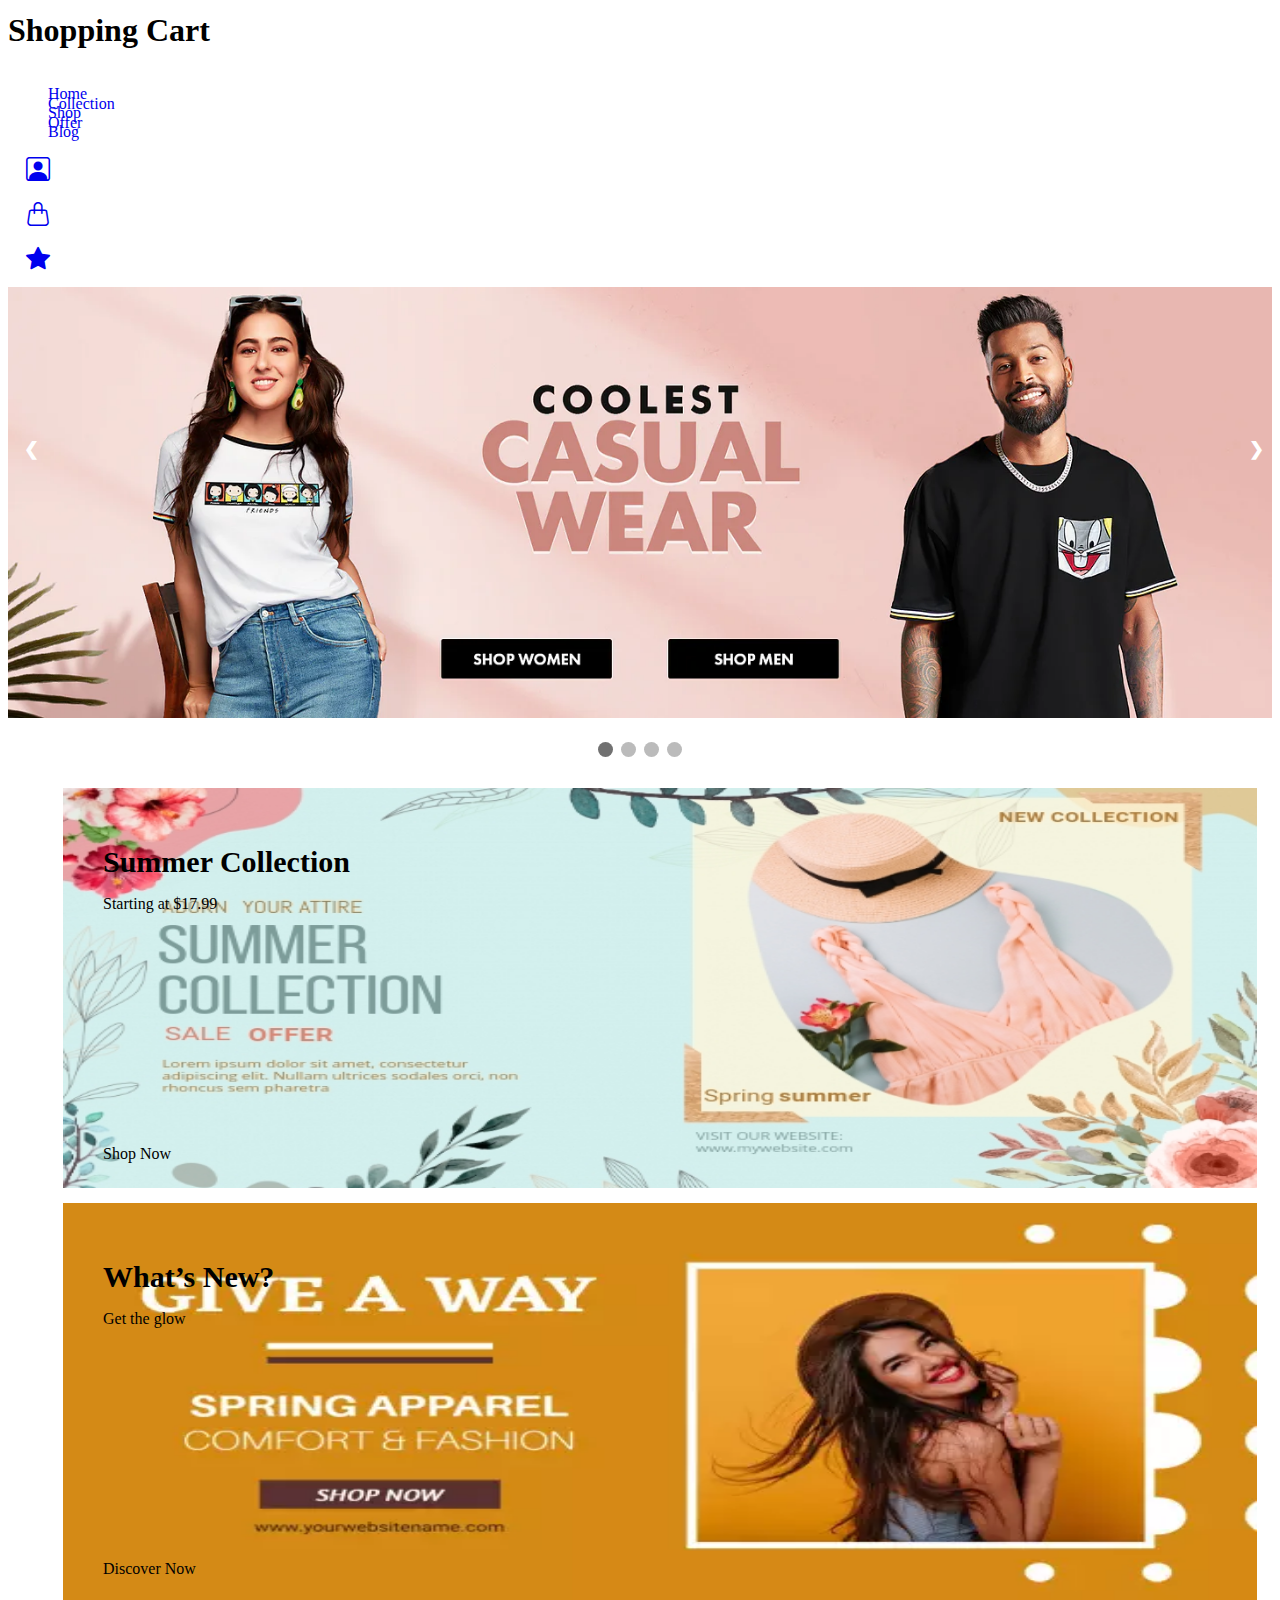
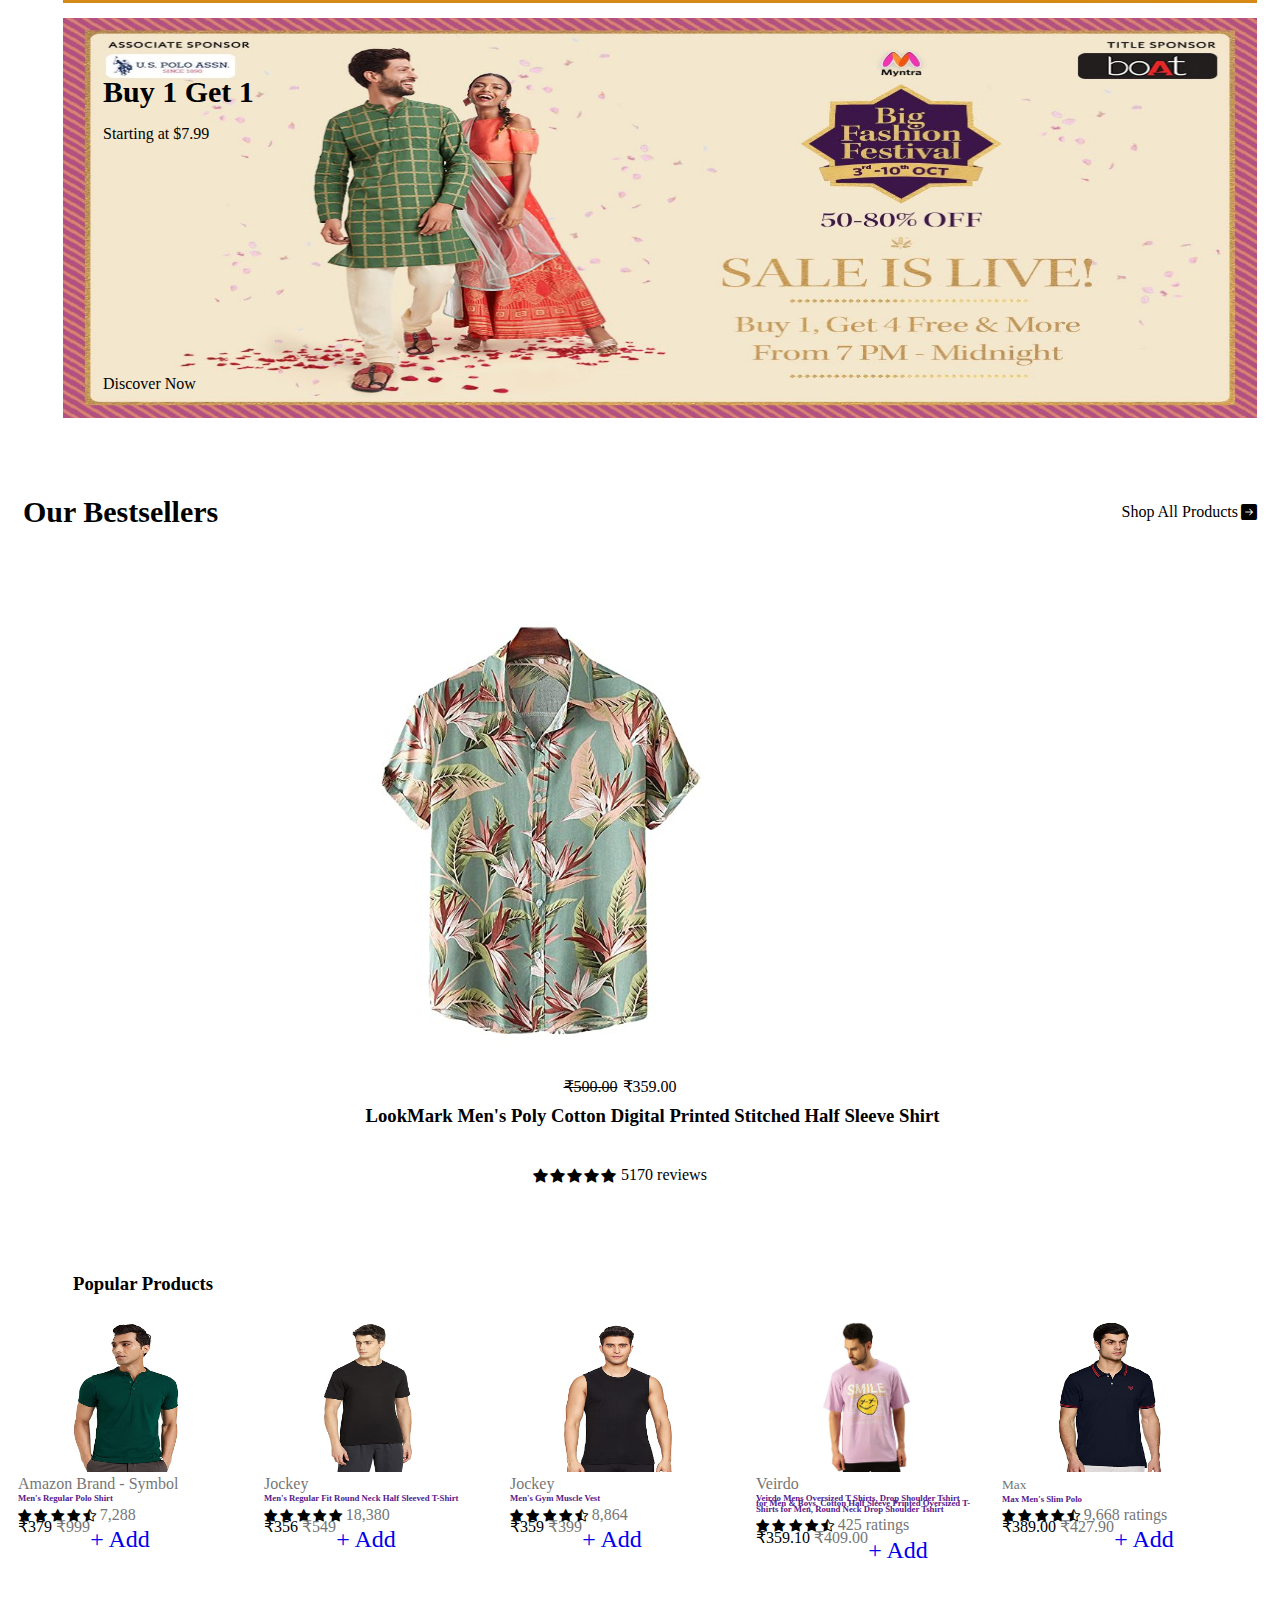
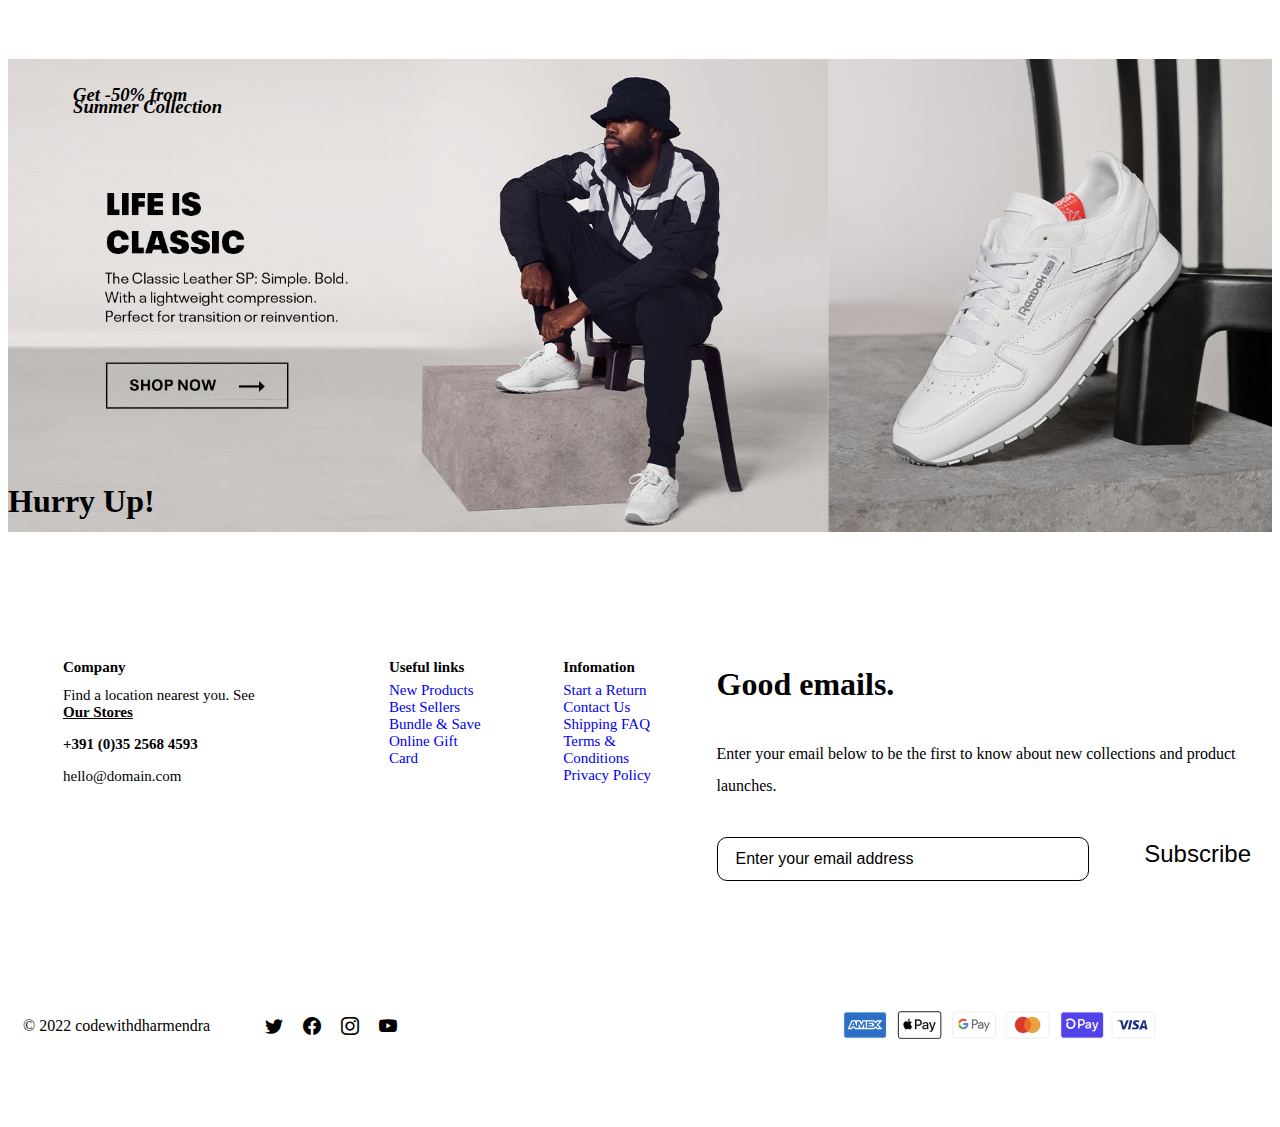
<file: index.html>
<!doctype html>
<html lang="en">
  <head>
    <meta charset="utf-8">
    <meta name="viewport" content="width=device-width, initial-scale=1">
    <title>Shopping</title>
    <link rel="preconnect" href="https://fonts.googleapis.com">
    <link rel="preconnect" href="https://fonts.gstatic.com" crossorigin>
    <link href="https://fonts.googleapis.com/css2?family=Urbanist:wght@400;500;600;700;800&display=swap" rel="stylesheet">
    <link rel="stylesheet" href="https://cdn.jsdelivr.net/npm/bootstrap-icons@1.9.1/font/bootstrap-icons.css">

  <!-- bootstrap add in -->
  <!-- CSS only -->
  <link href="https://cdn.jsdelivr.net/npm/bootstrap@5.2.0/dist/css/bootstrap.min.css" rel="stylesheet" integrity="sha384-gH2yIJqKdNHPEq0n4Mqa/HGKIhSkIHeL5AyhkYV8i59U5AR6csBvApHHNl/vI1Bx" crossorigin="anonymous">
 <!-- JavaScript Bundle with Popper  -->
 <script src="https://cdn.jsdelivr.net/npm/bootstrap@5.2.0/dist/js/bootstrap.bundle.min.js" integrity="sha384-A3rJD856KowSb7dwlZdYEkO39Gagi7vIsF0jrRAoQmDKKtQBHUuLZ9AsSv4jD4Xa" crossorigin="anonymous"></script>
 <!-- CSS file add in -->
 <link rel="stylesheet" href="./style.css">
 <link href="./signup.html">
 
</head>
<body>
  <script src="./public/text.js"></script>
  <!-- <div class="logo">
    <img src="./public/images/V+shopping cart.jpg" width="150" height="120"> 
  </div> -->

  <nav class="navbar navbar-expand-lg bg-light">
    <div class="container-fluid">
      <span class="navbar-brand" href="#"><h1>Shopping Cart</h1></span>
      <button class="navbar-toggler" type="button" data-bs-toggle="collapse" data-bs-target="#navbarSupportedContent" aria-controls="navbarSupportedContent" aria-expanded="false" aria-label="Toggle navigation">
        <span class="navbar-toggler-icon"></span>
      </button>
      <div class="collapse navbar-collapse" id="navbarSupportedContent">
        <ul class="navbar-nav mx-auto">
          <li class="nav-item">
            <a class="nav-link" aria-current="page" href="#home">Home</a>
          </li>
          <li class="nav-item">
            <a class="nav-link" href="#collection">Collection</a>
          </li>
          <li class="nav-item">
            <a class="nav-link" href="#shop">Shop</a>
          </li>
          <li class="nav-item">
            <a class="nav-link" href="#Offer">Offer</a>
          </li>
          <li class="nav-item">
            <a class="nav-link" href="#Blog">Blog</a>
          </li>
        </ul>
          <button type="button" class="btn btn-light me-2">
            <a id="signbutton" href="./signup.html">
            <i class="bi bi-person-square"></i>
          </a>
          </button>
            <button type="button" class="btn btn-light">
              <a id="signbutton" href="#shop">
              <i class="bi bi-handbag"></i>
            </a>
            </button>
            <button type="button" class="btn btn-light">
              <a id="signbutton" href="#footer">
              <i class="bi bi-star-fill"></i>
            </a>
            </button>
        </div>
    </div>

  </nav>
  
<!-- <header class="header">
    
    <div class="header-top" data-header>
      <div class="container">
        
        <!-- <button class="nav-open-btn" aria-menu="open menu" data-nav-toggler>
          <span class="line" line-1></span> 
          <span class="line" line-2></span> 
          <span class="line" line-3></span> 
        </button> -->
        
        <!-- <div class="navbar">
          <div class="container">

            <ul class="navbar-list">
            <li>
              <a href="#home" class="navbar-link has-after">Home</a>
            </li>
            
            <li>
              <a href="#collection" class="navbar-link has-after">Collection</a>
            </li>

            <li>
              <a href="#shop" class="navbar-link has-after">Shop</a>
            </li>

            <li>
              <a href="#Offer" class="navbar-link has-after">Offer</a>
            </li>

            <li>
              <a href="#Blog" class="navbar-link has-after">Blog</a>
            </li>
          </ul>

          <div id="right">
            <button>
            <a id="signbutton" href="./signup.html">
            <svg xmlns="http://www.w3.org/2000/svg" width="35" height="35" fill="currentColor" class="bi bi-person" viewBox="0 0 16 16">
            <path d="M8 8a3 3 0 1 0 0-6 3 3 0 0 0 0 6zm2-3a2 2 0 1 1-4 0 2 2 0 0 1 4 0zm4 8c0 1-1 1-1 1H3s-1 0-1-1 1-4 6-4 6 3 6 4zm-1-.004c-.001-.246-.154-.986-.832-1.664C11.516 10.68 10.289 10 8 10c-2.29 0-3.516.68-4.168 1.332-.678.678-.83 1.418-.832 1.664h10z"/>
          </svg>
        </a>
        </button>
          <button>
            <a id="signbutton" href="#shop">
            <svg xmlns="http://www.w3.org/2000/svg" width="30" height="30" fill="currentColor" class="bi bi-handbag" viewBox="0 0 16 16">
            <path d="M8 1a2 2 0 0 1 2 2v2H6V3a2 2 0 0 1 2-2zm3 4V3a3 3 0 1 0-6 0v2H3.36a1.5 1.5 0 0 0-1.483 1.277L.85 13.13A2.5 2.5 0 0 0 3.322 16h9.355a2.5 2.5 0 0 0 2.473-2.87l-1.028-6.853A1.5 1.5 0 0 0 12.64 5H11zm-1 1v1.5a.5.5 0 0 0 1 0V6h1.639a.5.5 0 0 1 .494.426l1.028 6.851A1.5 1.5 0 0 1 12.678 15H3.322a1.5 1.5 0 0 1-1.483-1.723l1.028-6.851A.5.5 0 0 1 3.36 6H5v1.5a.5.5 0 1 0 1 0V6h4z"/>
          </svg>
        </a>
        </button>
          <button>
            <a id="signbutton" href="#footer">
            <svg xmlns="http://www.w3.org/2000/svg" width="30" height="30" fill="currentColor" class="bi bi-star" viewBox="0 0 16 16">
            <path d="M2.866 14.85c-.078.444.36.791.746.593l4.39-2.256 4.389 2.256c.386.198.824-.149.746-.592l-.83-4.73 3.522-3.356c.33-.314.16-.888-.282-.95l-4.898-.696L8.465.792a.513.513 0 0 0-.927 0L5.354 5.12l-4.898.696c-.441.062-.612.636-.283.95l3.523 3.356-.83 4.73zm4.905-2.767-3.686 1.894.694-3.957a.565.565 0 0 0-.163-.505L1.71 6.745l4.052-.576a.525.525 0 0 0 .393-.288L8 2.223l1.847 3.658a.525.525 0 0 0 .393.288l4.052.575-2.906 2.77a.565.565 0 0 0-.163.506l.694 3.957-3.686-1.894a.503.503 0 0 0-.461 0z"/>
          </svg>
        </a>
        </button>

          </div>
          
        </div>
      </div>
    </div>
  </div>
  </header> -->
  
  <!-- Slideshow container -->
<div class="slideshow-container">

  <!-- Full-width images with number and caption text -->
  <div class="mySlides">
    <!-- <div class="numbertext">1 / 4</div> -->
    <img src="./public/images/Homepage-banner---Men---Women-Landing-page_2_1.webp" style="width:100%">
    <!-- <div class="text">Caption Text</div> -->
  </div>

  <div class="mySlides">
    <!-- <div class="numbertext">2 / 4</div> -->
    <img src="./public/images/Homepage--Banner-Kidswear.webp" style="width:100%">
    <!-- <div class="text">Caption Two</div> -->
  </div>

  <div class="mySlides">
    <!-- <div class="numbertext">3 / 4</div> -->
    <img src="./public/images/Homepage--Banner-Hottest-deal-Male.webp" style="width:100%">
    <!-- <div class="text">Caption Three</div> -->
  </div>

  <div class="mySlides">
    <!-- <div class="numbertext">4 / 4</div> -->
    <img src="./public/images/MonsoonMadnessSale_Homepage.webp" style="width:100%">
    <!-- <div class="text">Caption Three</div> -->
  </div>

  <!-- Next and previous buttons -->
  <a class="prev" onclick="plusSlides(-1)">&#10094;</a>
  <a class="next" onclick="plusSlides(1)">&#10095;</a>
</div>
<br>

<!-- The dots/circles -->
<div style="text-align:center">
  <span class="dot" onclick="currentSlide(1)"></span>
  <span class="dot" onclick="currentSlide(2)"></span>
  <span class="dot" onclick="currentSlide(3)"></span>
  <span class="dot" onclick="currentSlide(4)"></span>
</div>


      <!-- 
        - #COLLECTION
      -->

      <section class="section collection" id="collection" aria-label="collection" data-section>
        <div class="container">

          <ul class="collection-list">

            <li>
              <div class="collection-card has-before hover:shine">

                <h2 class="h2 card-title">Summer Collection</h2>

                <p class="card-text">Starting at $17.99</p>

                <a href="#" class="btn-link">
                  <span class="span">Shop Now</span>

                  <ion-icon name="arrow-forward" aria-hidden="true"></ion-icon>
                </a>

                <div class="has-bg-image">
                <img src="./public/images/new-arrivals-summer-collection-facebook-shop-design-template-675021b8223ac942ae1d3254a51589e4_screen.jpg" width="100%" height="100%">
                </div>

              </div>
            </li>

            <li>
              <div class="collection-card has-before hover:shine">

                <h2 class="h2 card-title">What’s New?</h2>

                <p class="card-text">Get the glow</p>

                <a href="#" class="btn-link">
                  <span class="span">Discover Now</span>

                  <ion-icon name="arrow-forward" aria-hidden="true"></ion-icon>
                </a>

                <div class="has-bg-image">
                  <img src="./public/images/5fc08c47c8e61_template_image_1606454343.webp" width="100%" height="100%">
              </div>

              </div>
            </li>

            <li>
              <div class="collection-card has-before hover:shine">

                <h2 class="h2 card-title">Buy 1 Get 1</h2>

                <p class="card-text">Starting at $7.99</p>

                <a href="#" class="btn-link">
                  <span class="span">Discover Now</span>

                  <ion-icon name="arrow-forward" aria-hidden="true"></ion-icon>
                </a>

                <div class="has-bg-image">
                  <img src="./public/images/FAyW_FfVQAMSciq.jpg" width="100%" height="100%">
                </div>
              </div>
            </li>
          </ul>
        </div>
      </section>

      <!-- Popular products start  -->
      <section class="section shop" id="shop" aria-label="shop" data-section>
        <div class="container">

          <div class="title-wrapper">
            <h2 class="h2 section-title">Our Bestsellers</h2>

            <a href="#" class="btn-link">
              <span class="span">Shop All Products</span>

              <ion-icon name="arrow-forward" aria-hidden="true">
                <i class="bi bi-arrow-right-square-fill"></i>
              </ion-icon>
            </a>
          </div>

          <ul class="has-scrollbar">

            <li class="scrollbar-item">
              <div class="shop-card">

                <div class="card-banner img-holder" style="--width: 500; --height: 500;">
                  <img src="./public/images/Products 1.jpg" width="500" height="500" loading="lazy"
                    alt="Facial cleanser" class="img-cover">

                  <span class="badge bg-danger" aria-label="20% off">Sale</span>

                  <div class="card-actions">

                    <button class="action-btn" aria-label="add to cart">
                      <ion-icon name="bag-handle-outline" aria-hidden="true"><i class="bi bi-bag"></i></ion-icon>
                    </button>

                    <button class="action-btn" aria-label="add to whishlist">
                      <ion-icon name="star-outline" aria-hidden="true"><img src="./public/images/wishlist.png" alt=""></ion-icon>
                    </button>

                    <button class="action-btn" aria-label="compare">
                      <ion-icon name="repeat-outline" aria-hidden="true"><img src="./public/images/ab-testing.png" alt=""></ion-icon>
                    </button>

                  </div>
                </div>

                <div class="card-content">

                  <div class="price">
                    <del class="del">₹500.00</del>

                    <span class="span">₹359.00</span>
                  </div>

                  <h3>
                    <a href="#" class="card-title">LookMark Men's Poly Cotton Digital Printed Stitched Half Sleeve Shirt</a>
                  </h3>

                  <div class="card-rating">

                    <div class="rating-wrapper" aria-label="5 start rating">
                      <ion-icon name="star" aria-hidden="true">
                            <i class="bi bi-star-fill"></i>
                      </ion-icon>
                        <ion-icon name="star" aria-hidden="true">
                            <i class="bi bi-star-fill"></i>
                        </ion-icon>
                      <ion-icon name="star" aria-hidden="true">
                            <i class="bi bi-star-fill"></i>
                      </ion-icon>
                      <ion-icon name="star" aria-hidden="true">
                            <i class="bi bi-star-fill"></i>
                      </ion-icon>
                        <ion-icon name="star" aria-hidden="true">
                            <i class="bi bi-star-fill"></i>
                        </ion-icon>
                    </div>

                    <p class="rating-text">5170 reviews</p>

                  </div>

                </div>

              </div>
            </li>

            <li class="scrollbar-item">
              <div class="shop-card">

                <div class="card-banner img-holder" style="--width: 500; --height: 500;">
                  <img src="./public/images/Products 2.jpg" width="500" height="500" loading="lazy"
                    alt="Facial cleanser" class="img-cover">

                  <span class="badge" aria-label="20% off">-20%</span>

                  <div class="card-actions">

                    <button class="action-btn" aria-label="add to cart">
                      <ion-icon name="bag-handle-outline" aria-hidden="true"><i class="bi bi-bag"></i></ion-icon>
                    </button>

                    <button class="action-btn" aria-label="add to whishlist">
                      <ion-icon name="star-outline" aria-hidden="true"><img src="./public/images/wishlist.png" alt=""></ion-icon>
                    </button>

                    <button class="action-btn" aria-label="compare">
                      <ion-icon name="repeat-outline" aria-hidden="true"><img src="./public/images/ab-testing.png" alt=""></ion-icon>
                    </button>

                  </div>
                </div>

                <div class="card-content">

                  <div class="price">
                    <del class="del">	₹700.00</del>

                    <span class="span">₹499.00</span>
                  </div>

                  <h3>
                    <a href="#" class="card-title">IndoPrimo Men's Regular Fit Casual Shirt</a>
                  </h3>

                  <div class="card-rating">

                    <div class="rating-wrapper" aria-label="5 start rating">
                            <i class="bi bi-star-fill"></i>
                      <ion-icon name="star" aria-hidden="true">
                        
                      </ion-icon>
                            <i class="bi bi-star-fill"></i>
                        <ion-icon name="star" aria-hidden="true">
                          
                        </ion-icon>
                            <i class="bi bi-star-fill"></i>
                      <ion-icon name="star" aria-hidden="true">
                        
                      </ion-icon>
                            <i class="bi bi-star-fill"></i>
                      <ion-icon name="star" aria-hidden="true">
                        
                      </ion-icon>
                            <i class="bi bi-star-fill"></i>
                        <ion-icon name="star" aria-hidden="true">
                          
                        </ion-icon>
                    </div>

                    <p class="rating-text">1,759 ratings</p>

                  </div>

                </div>

              </div>
            </li>

            <li class="scrollbar-item">
              <div class="shop-card">

                <div class="card-banner img-holder" style="--width: 500; --height: 500;">
                  <img src="./public/images/Product 3.jpg" width="500" height="500" loading="lazy"
                    alt="Facial cleanser" class="img-cover">

                  <span class="badge" aria-label="20% off">-20%</span>

                  <div class="card-actions">

                    <button class="action-btn" aria-label="add to cart">
                      <ion-icon name="bag-handle-outline" aria-hidden="true"><i class="bi bi-bag"></i></ion-icon>
                    </button>

                    <button class="action-btn" aria-label="add to whishlist">
                      <ion-icon name="star-outline" aria-hidden="true"><img src="./public/images/wishlist.png" alt=""></ion-icon>
                    </button>

                    <button class="action-btn" aria-label="compare">
                      <ion-icon name="repeat-outline" aria-hidden="true"><img src="./public/images/ab-testing.png" alt=""></ion-icon>
                    </button>

                  </div>
                </div>

                <div class="card-content">

                  <div class="price">
                    <del class="del">	₹500.00</del>

                    <span class="span">	₹349.00</span>
                  </div>

                  <h3>
                    <a href="#" class="card-title">LookMark Men's Poly Cotton Digital Printed Half Sleeve Shirt</a>
                  </h3>

                  <div class="card-rating">

                    <div class="rating-wrapper" aria-label="5 start rating">
                      <ion-icon name="star" aria-hidden="true"><img src="./public/images/star.png" alt=""></ion-icon>
                        <ion-icon name="star" aria-hidden="true"><img src="./public/images/star.png" alt=""></ion-icon>
                      <ion-icon name="star" aria-hidden="true"><img src="./public/images/star.png" alt=""></ion-icon>
                      <ion-icon name="star" aria-hidden="true"><img src="./public/images/star.png" alt=""></ion-icon>
                        <ion-icon name="star" aria-hidden="true"><img src="./public/images/star.png" alt=""></ion-icon>
                    </div>

                    <p class="rating-text">94 reviews</p>

                  </div>

                </div>

              </div>
            </li>

            <li class="scrollbar-item">
              <div class="shop-card">

                <div class="card-banner img-holder" style="--width: 500; --height: 500;">
                  <img src="./public/images/Products 3.jpg" width="500" height="500" loading="lazy"
                    alt="Facial cleanser" class="img-cover">

                  <span class="badge" aria-label="20% off">-20%</span>

                  <div class="card-actions">

                    <button class="action-btn" aria-label="add to cart">
                      <ion-icon name="bag-handle-outline" aria-hidden="true"><i class="bi bi-bag"></i></ion-icon>
                    </button>

                    <button class="action-btn" aria-label="add to whishlist">
                      <ion-icon name="star-outline" aria-hidden="true"><img src="./public/images/wishlist.png" alt=""></ion-icon>
                    </button>

                    <button class="action-btn" aria-label="compare">
                      <ion-icon name="repeat-outline" aria-hidden="true"><img src="./public/images/ab-testing.png" alt=""></ion-icon>
                    </button>

                  </div>
                </div>

                <div class="card-content">

                  <div class="price">
                    <del class="del">	₹500.00</del>

                    <span class="span">	₹349.00</span>
                  </div>

                  <h3>
                    <a href="#" class="card-title">LookMark Men's Poly Cotton Digital Printed Stitched Half Sleeve Shirt</a>
                  </h3>

                  <div class="card-rating">

                    <div class="rating-wrapper" aria-label="5 start rating">
                      <ion-icon name="star" aria-hidden="true"><img src="./public/images/star.png" alt=""></ion-icon>
                        <ion-icon name="star" aria-hidden="true"><img src="./public/images/star.png" alt=""></ion-icon>
                      <ion-icon name="star" aria-hidden="true"><img src="./public/images/star.png" alt=""></ion-icon>
                      <ion-icon name="star" aria-hidden="true"><img src="./public/images/star.png" alt=""></ion-icon>
                        <ion-icon name="star" aria-hidden="true"><img src="./public/images/star.png" alt=""></ion-icon>
                    </div>

                    <p class="rating-text">5170 reviews</p>

                  </div>

                </div>

              </div>
            </li>

            <li class="scrollbar-item">
              <div class="shop-card">

                <div class="card-banner img-holder" style="--width: 500; --height: 500;">
                  <img src="./public/images/Products 4.jpg" width="500" height="500" loading="lazy"
                    alt="Facial cleanser" class="img-cover">

                  <span class="badge" aria-label="20% off">-20%</span>

                  <div class="card-actions">

                    <button class="action-btn" aria-label="add to cart">
                      <ion-icon name="bag-handle-outline" aria-hidden="true"><i class="bi bi-bag"></i></ion-icon>
                    </button>

                    <button class="action-btn" aria-label="add to whishlist">
                      <ion-icon name="star-outline" aria-hidden="true"><img src="./public/images/wishlist.png" alt=""></ion-icon>
                    </button>

                    <button class="action-btn" aria-label="compare">
                      <ion-icon name="repeat-outline" aria-hidden="true"><img src="./public/images/ab-testing.png" alt=""></ion-icon>
                    </button>

                  </div>
                </div>

                <div class="card-content">

                  <div class="price">
                    <del class="del">	₹500.00</del>

                    <span class="span">	₹349.00</span>
                  </div>

                  <h3>
                    <a href="#" class="card-title">LookMark Men's Poly Cotton Digital Printed Half Sleeve Shirt</a>
                  </h3>

                  <div class="card-rating">

                    <div class="rating-wrapper" aria-label="5 start rating">
                      <ion-icon name="star" aria-hidden="true"><img src="./public/images/star.png" alt=""></ion-icon>
                        <ion-icon name="star" aria-hidden="true"><img src="./public/images/star.png" alt=""></ion-icon>
                      <ion-icon name="star" aria-hidden="true"><img src="./public/images/star.png" alt=""></ion-icon>
                      <ion-icon name="star" aria-hidden="true"><img src="./public/images/star.png" alt=""></ion-icon>
                        <ion-icon name="star" aria-hidden="true"><img src="./public/images/star.png" alt=""></ion-icon>
                    </div>

                    <p class="rating-text">79 reviews</p>

                  </div>

                </div>
                
              </div>
            </li>

            <li class="scrollbar-item">
              <div class="shop-card">
                
                <div class="card-banner img-holder" style="--width: 500; --height: 500;">
                  <img src="./public/images/Products 5.jpg" width="500" height="500" loading="lazy"
                  alt="Facial cleanser" class="img-cover">
                  
                  <span class="badge" aria-label="20% off">-20%</span>
                  
                  <div class="card-actions">
                    
                    <button class="action-btn" aria-label="add to cart">
                      <ion-icon name="bag-handle-outline" aria-hidden="true"><i class="bi bi-bag"></i></ion-icon>
                    </button>
                    
                    <button class="action-btn" aria-label="add to whishlist">
                      <ion-icon name="star-outline" aria-hidden="true"><img src="./public/images/wishlist.png" alt=""></ion-icon>
                    </button>

                    <button class="action-btn" aria-label="compare">
                      <ion-icon name="repeat-outline" aria-hidden="true"><img src="./public/images/ab-testing.png" alt=""></ion-icon>
                    </button>

                  </div>
                </div>

                <div class="card-content">

                  <div class="price">
                    <del class="del">	₹500.00</del>

                    <span class="span">	₹349.00</span>
                  </div>
                  
                  <h3>
                    <a href="#" class="card-title">LookMark Men's Poly Cotton Digital Printed Half Sleeve Shirt</a>
                  </h3>

                  <div class="card-rating">

                    <div class="rating-wrapper" aria-label="5 start rating">
                      <ion-icon name="star" aria-hidden="true"><img src="./public/images/star.png" alt=""></ion-icon>
                        <ion-icon name="star" aria-hidden="true"><img src="./public/images/star.png" alt=""></ion-icon>
                      <ion-icon name="star" aria-hidden="true"><img src="./public/images/star.png" alt=""></ion-icon>
                      <ion-icon name="star" aria-hidden="true"><img src="./public/images/star.png" alt=""></ion-icon>
                      <ion-icon name="star" aria-hidden="true"><img src="./public/images/star.png" alt=""></ion-icon>
                    </div>

                    <p class="rating-text">174 reviews</p>
                  </div>
                </div>
              </div>
            </li>
          </section>

         <section class="mb-lg-14 my-8" id="Offer">
              <div id="container" width="50%" height="50%">
                <div class="row">
                  <div class="col-12 mb-6">
                    <h3 class="mb-3">Popular Products</h3>
                  </div>
                </div>
                  <div class="row g-4 row-g4-lg--5 row-cols-2 row-cols-md-3">
                  <div class="col">
                    <div class="card card-product">
                      <div class="card-body">
                        <div class="text-center position-relative">
                          <div class="position-absolute top-0 start-0">
                            <span class="badge bg-danger">62% off</span>
                          </div>
                          <a href="#!">
                            <img src="./public/images/Popular products 5.jpg" alt="Ecommerce Template" class="mb-3 img-fluid" width="150" height="150s">
                          </a>
                          <div class="card-product-action">
                            <a href="#!" class="btn-action" data-bs-toggle="modal" data-bs-target="#quickviewmodal">
                              <i class="bi bi-eye-fill" data-bs-toggle="tooltrip" data-bs-html="true" aria-label="Quick view">
                                <!-- ::before -->
                              </i>
                            </a>
                            <a href="#!" class="btn-action" data-bs-toggle="tooltrip" data-bs-html="true" aria-label="Whishlist">
                              <i class="bi bi-heart-fill">
                                <!-- ::before -->
                              </i>
                            </a>
                            <a href="#!" class="btn-action" data-bs-toggle="tooltrip" data-bs-html="true" aria-label="Comapare">
                              <i class="bi bi-arrow-left-right">
                                <!-- ::before -->
                              </i>
                            </a>
                          </div>
                        </div>
                        <div class="text-small mb-1">
                          <a href="#!" class="text-decoration-none text-muted">Amazon Brand - Symbol</a>
                        </div>
                        <h2 class="fs-6">
                          <a href="" class="text-inherit text-decoration-none">Men's Regular Polo Shirt</a>
                        </h2>
                        <div>
                          <small class="text-warning">
                            <i class="bi bi-star-fill"></i>
                            <i class="bi bi-star-fill"></i>
                            <i class="bi bi-star-fill"></i>
                            <i class="bi bi-star-fill"></i>
                            <i class="bi bi-star-half"></i>
                          </small>
                          <span class="text-muted small">7,288</span>
                        </div>
                        <div class="d-flex justify-content-between align-items-center mt-3">
                          <div>
                            <span class="text-dark">₹379</span>
                            <span class="text-decoration-line-through text-muted">₹999</span>
                          </div>
                          <div>
                            <a href="#!" class="btn btn-primary btn-sm">+ Add</a>
                          </div>
                        </div>
                      </div>
                    </div>
                  </div>
                  <div class="col">
                    <div class="card card-product">
                      <div class="card-body">
                        <div class="text-center position-relative">
                          <div class="position-absolute top-0 start-0">
                            <span class="badge bg-danger">35% off</span>
                          </div>
                          <a href="#!">
                            <img src="./public/images/Popular products 4.jpg" alt="Ecommerce Template" class="mb-3 img-fluid" width="150" height="150s">
                          </a>
                          <div class="card-product-action">
                            <a href="#!" class="btn-action" data-bs-toggle="modal" data-bs-target="#quickviewmodal">
                              <i class="bi bi-eye-fill" data-bs-toggle="tooltrip" data-bs-html="true" aria-label="Quick view">
                                <!-- ::before -->
                              </i>
                            </a>
                            <a href="#!" class="btn-action" data-bs-toggle="tooltrip" data-bs-html="true" aria-label="Whishlist">
                              <i class="bi bi-heart-fill">
                                <!-- ::before -->
                              </i>
                            </a>
                            <a href="#!" class="btn-action" data-bs-toggle="tooltrip" data-bs-html="true" aria-label="Comapare">
                              <i class="bi bi-arrow-left-right">
                                <!-- ::before -->
                              </i>
                            </a>
                          </div>
                        </div>
                        <div class="text-small mb-1">
                          <a href="#!" class="text-decoration-none text-muted">Jockey</a>
                        </div>
                        <h2 class="fs-6">
                          <a href="" class="text-inherit text-decoration-none">Men's Regular Fit Round Neck Half Sleeved T-Shirt</a>
                        </h2>
                        <div>
                          <small class="text-warning">
                            <i class="bi bi-star-fill"></i>
                            <i class="bi bi-star-fill"></i>
                            <i class="bi bi-star-fill"></i>
                            <i class="bi bi-star-fill"></i>
                            <i class="bi bi-star-fill"></i>
                          </small>
                          <span class="text-muted small">18,380</span>
                        </div>
                        <div class="d-flex justify-content-between align-items-center mt-3">
                          <div>
                            <span class="text-dark">₹356 </span>
                            <span class="text-decoration-line-through text-muted">₹549</span>
                          </div>
                          <div>
                            <a href="#!" class="btn btn-primary btn-sm">+ Add</a>
                          </div>
                        </div>
                      </div>
                    </div>
                  </div> 
                  <div class="col">
                    <div class="card card-product">
                      <div class="card-body">
                        <div class="text-center position-relative">
                          <div class="position-absolute top-0 start-0">
                            <span class="badge bg-danger">10% off</span>
                          </div>
                          <a href="#!">
                            <img src="./public/images/Popular products 3.jpg" alt="Ecommerce Template" class="mb-3 img-fluid" width="150" height="150s">
                          </a>
                          <div class="card-product-action">
                            <a href="#!" class="btn-action" data-bs-toggle="modal" data-bs-target="#quickviewmodal">
                              <i class="bi bi-eye-fill" data-bs-toggle="tooltrip" data-bs-html="true" aria-label="Quick view">
                                <!-- ::before -->
                              </i>
                            </a>
                            <a href="#!" class="btn-action" data-bs-toggle="tooltrip" data-bs-html="true" aria-label="Whishlist">
                              <i class="bi bi-heart-fill">
                                <!-- ::before -->
                              </i>
                            </a>
                            <a href="#!" class="btn-action" data-bs-toggle="tooltrip" data-bs-html="true" aria-label="Comapare">
                              <i class="bi bi-arrow-left-right">
                                <!-- ::before -->
                              </i>
                            </a>
                          </div>
                        </div>
                        <div class="text-small mb-1">
                          <a href="#!" class="text-decoration-none text-muted">Jockey</a>
                        </div>
                        <h2 class="fs-6">
                          <a href="" class="text-inherit text-decoration-none">Men's Gym Muscle Vest</a>
                        </h2>
                        <div>
                          <small class="text-warning">
                            <i class="bi bi-star-fill"></i>
                            <i class="bi bi-star-fill"></i>
                            <i class="bi bi-star-fill"></i>
                            <i class="bi bi-star-fill"></i>
                            <i class="bi bi-star-half"></i>
                          </small>
                          <span class="text-muted small"> 8,864</span>
                        </div>
                        <div class="d-flex justify-content-between align-items-center mt-3">
                          <div>
                            <span class="text-dark">₹359</span>
                            <span class="text-decoration-line-through text-muted">₹399</span>
                          </div>
                          <div>
                            <a href="#!" class="btn btn-primary btn-sm">+ Add</a>
                          </div>
                        </div>
                      </div>
                    </div>
                  </div>
                  <div class="col">
                    <div class="card card-product">
                      <div class="card-body">
                        <div class="text-center position-relative">
                          <div class="position-absolute top-0 start-0">
                            <span class="badge bg-danger">70% off</span>
                          </div>
                          <a href="#!">
                            <img src="./public/images/Popular products 2.jpg" alt="Ecommerce Template" class="mb-3 img-fluid" width="150" height="150s">
                          </a>
                          <div class="card-product-action">
                            <a href="#!" class="btn-action" data-bs-toggle="modal" data-bs-target="#quickviewmodal">
                              <i class="bi bi-eye-fill" data-bs-toggle="tooltrip" data-bs-html="true" aria-label="Quick view">
                                <!-- ::before -->
                              </i>
                            </a>
                            <a href="#!" class="btn-action" data-bs-toggle="tooltrip" data-bs-html="true" aria-label="Whishlist">
                              <i class="bi bi-heart-fill">
                                <!-- ::before -->
                              </i>
                            </a>
                            <a href="#!" class="btn-action" data-bs-toggle="tooltrip" data-bs-html="true" aria-label="Comapare">
                              <i class="bi bi-arrow-left-right">
                                <!-- ::before -->
                              </i>
                            </a>
                          </div>
                        </div>
                        <div class="text-small mb-1">
                          <a href="#!" class="text-decoration-none text-muted">Veirdo</a>
                        </div>
                        <h2 class="fs-6">
                          <a href="" class="text-inherit text-decoration-none">Veirdo Mens Oversized T Shirts, Drop Shoulder Tshirt for Men & Boys, Cotton Half Sleeve Printed Oversized T-Shirts for Men, Round Neck Drop Shoulder Tshirt</a>
                        </h2>
                        <div>
                          <small class="text-warning">
                            <i class="bi bi-star-fill"></i>
                            <i class="bi bi-star-fill"></i>
                            <i class="bi bi-star-fill"></i>
                            <i class="bi bi-star-fill"></i>
                            <i class="bi bi-star-half"></i>
                          </small>
                          <span class="text-muted small">425 ratings </span>
                        </div>
                        <div class="d-flex justify-content-between align-items-center mt-3">
                          <div>
                            <span class="text-dark">₹359.10</span>
                            <span class="text-decoration-line-through text-muted">₹409.00</span>
                          </div>
                          <div>
                            <a href="#!" class="btn btn-primary btn-sm">+ Add</a>
                          </div>
                        </div>
                      </div>
                    </div>
                  </div>  
                  <div class="col">
                    <div class="card card-product">
                      <div class="card-body">
                        <div class="text-center position-relative">
                          <div class="position-absolute top-0 start-0">
                            <span class="badge bg-danger">13% off</span>
                          </div>
                          <a href="#!">
                            <img src="./public/images/Popular products 1.jpg" alt="Ecommerce Template" class="mb-3 img-fluid" width="150" height="150s">
                          </a>
                          <div class="card-product-action">
                            <a href="#!" class="btn-action" data-bs-toggle="modal" data-bs-target="#quickviewmodal">
                              <i class="bi bi-eye-fill" data-bs-toggle="tooltrip" data-bs-html="true" aria-label="Quick view">
                                <!-- ::before -->
                              </i>
                            </a>
                            <a href="#!" class="btn-action" data-bs-toggle="tooltrip" data-bs-html="true" aria-label="Whishlist">
                              <i class="bi bi-heart-fill">
                                <!-- ::before -->
                              </i>
                            </a>
                            <a href="#!" class="btn-action" data-bs-toggle="tooltrip" data-bs-html="true" aria-label="Comapare">
                              <i class="bi bi-arrow-left-right">
                                <!-- ::before -->
                              </i>
                            </a>
                          </div>
                        </div>
                        <div class="text-small mb-1">
                          <a href="#!" class="text-decoration-none text-muted">
                            <small>Max</small>
                          </a>
                        </div>
                        <h2 class="fs-6">
                          <a href="" class="text-inherit text-decoration-none">Max Men's Slim Polo</a>
                        </h2>
                        <div>
                          <small class="text-warning">
                            <i class="bi bi-star-fill"></i>
                            <i class="bi bi-star-fill"></i>
                            <i class="bi bi-star-fill"></i>
                            <i class="bi bi-star-fill"></i>
                            <i class="bi bi-star-half"></i>
                          </small>
                          <span class="text-muted small"> 9,668 ratings </span>
                        </div>
                        <div class="d-flex justify-content-between align-items-center mt-3">
                          <div>
                            <span class="text-dark">₹389.00 </span>
                            <span class="text-decoration-line-through text-muted">₹427.90</span>
                          </div>
                          <div>
                            <a href="#!" class="btn btn-primary btn-sm">+ Add</a>
                          </div>
                        </div>
                      </div>
                    </div>
                  </div> 
                
                </div>
              </div>
            </section> 


            <section class="py-13 bg-cover" id="Blog" style="background-image: url(./public/images/banner\ 2.jpg);" width="75" height="75">
              <div class="container-1">
                <div class="row-1 justify-content-end">
                  <div class="col-12 col-md-8 col-lg-6">
                    <!-- Heading -->
                    <h3 class="mb-7">
                      Get -50% from 
                      <br>
                      Summer Collection
                    </h3>
                    <!-- Counter -->
                    <p id="demo">
                      <h1>Hurry Up!</h1>
                    </p>
                    <!-- Button -->
                    <!-- <a class="btn btn-dark" href="">
                        "Shop Now"
                        <i class="fe fe-arrow-right ms-2">
                          ::before
                        </i>
                      </a> -->
                    </div>
                  </div>
                </div>
              </div>

            </section>


            <!-- Footer -->
            
              
  <footer class="footer active" id="footer" data-section>
    <div class="container">

      <div class="footer-top">

        <ul class="footer-list">

          <li>
            <p class="footer-list-title">Company</p>
          </li>

          <li>
            <p class="footer-list-text">
            Find a location nearest you. See <a href="#" class="link">Our Stores</a>
            </p>
          </li>

          <li>
            <p class="footer-list-text bold">+391 (0)35 2568 4593</p>
          </li>

          <li>
            <p class="footer-list-text">hello@domain.com</p>
          </li>

        </ul>

        <ul class="footer-list">

          <li>
            <p class="footer-list-title">Useful links</p>
          </li>

          <li>
            <a href="#" class="footer-link">New Products</a>
          </li>

          <li>
            <a href="#" class="footer-link">Best Sellers</a>
          </li>

          <li>
            <a href="#" class="footer-link">Bundle & Save</a>
          </li>

          <li>
            <a href="#" class="footer-link">Online Gift Card</a>
          </li>

        </ul>

        <ul class="footer-list">

          <li>
            <p class="footer-list-title">Infomation</p>
          </li>

          <li>
            <a href="#" class="footer-link">Start a Return</a>
          </li>

          <li>
            <a href="#" class="footer-link">Contact Us</a>
          </li>

          <li>
            <a href="#" class="footer-link">Shipping FAQ</a>
          </li>

          <li>
            <a href="#" class="footer-link">Terms & Conditions</a>
          </li>

          <li>
            <a href="#" class="footer-link">Privacy Policy</a>
          </li>

        </ul>

        <div class="footer-list">

          <p class="newsletter-title">Good emails.</p>

          <p class="newsletter-text">
            Enter your email below to be the first to know about new collections and product launches.
          </p>

          <form action="" class="newsletter-form">
            <input type="email" name="email_address" placeholder="Enter your email address" required
              class="email-field">

            <button type="submit" class="btn btn-primary">Subscribe</button>
          </form>

        </div>

      </div>

      <div class="footer-bottom">

        <div class="wrapper">
          <p class="copyright">
            &copy; 2022 codewithdharmendra
          </p>

          <ul class="social-list">

            <li>
              <a href="#" class="social-link">
                <i class="bi bi-twitter"></i>
              </a>
            </li>

            <li>
              <a href="#" class="social-link">
                <i class="bi bi-facebook"></i>
              </a>
            </li>

            <li>
              <a href="#" class="social-link">
                <i class="bi bi-instagram"></i>
              </a>
            </li>

            <li>
              <a href="#" class="social-link">
                <i class="bi bi-youtube"></i>
              </a>
            </li>

          </ul>
        </div>

        <a href="#" class="logo">
          <img src="./public/images/V+shopping cart.jpg" width="179" height="105" loading="lazy" alt="Glowing">
        </a>

        <img src="./public/images/pay.png" width="313" height="28" alt="available all payment method" class="w-100">

      </div>

    </div>
  </footer>

</body>

<script>

  let slideIndex = 1;
showSlides(slideIndex);

// Next/previous controls
function plusSlides(n) {
showSlides(slideIndex += n);
}

// Thumbnail image controls
function currentSlide(n) {
showSlides(slideIndex = n);
}

function showSlides(n) {
let i;
let slides = document.getElementsByClassName("mySlides");
let dots = document.getElementsByClassName("dot");
if (n > slides.length) {slideIndex = 1}
if (n < 1) {slideIndex = slides.length}
for (i = 0; i < slides.length; i++) {
slides[i].style.display = "none";
}
for (i = 0; i < dots.length; i++) {
dots[i].className = dots[i].className.replace(" active", "block");
}
slides[slideIndex-1].style.display = "block";
dots[slideIndex-1].className += " active";
}


// Set the date we're counting down to
var countDownDate = new Date("Oct 30, 2022 24:00:00").getTime();

// Update the count down every 1 second
var x = setInterval(function() {

  // Get today's date and time
  var now = new Date().getTime();

  // Find the distance between now and the count down date
  var distance = countDownDate - now;

  // Time calculations for days, hours, minutes and seconds
  var days = Math.floor(distance / (1000 * 60 * 60 * 24));
  var hours = Math.floor((distance % (1000 * 60 * 60 * 24)) / (1000 * 60 * 60));
  var minutes = Math.floor((distance % (1000 * 60 * 60)) / (1000 * 60));
  var seconds = Math.floor((distance % (1000 * 60)) / 1000);

  // Display the result in the element with id="demo"
  document.getElementById("demo").innerHTML = days + "d " + hours + "h "
  + minutes + "m " + seconds + "s ";

  // If the count down is finished, write some text
  if (distance < 0) {
    clearInterval(x);
    document.getElementById("demo").innerHTML = "Deal is Close!";
  }
}, 1000);

</script>
</html>
</file>
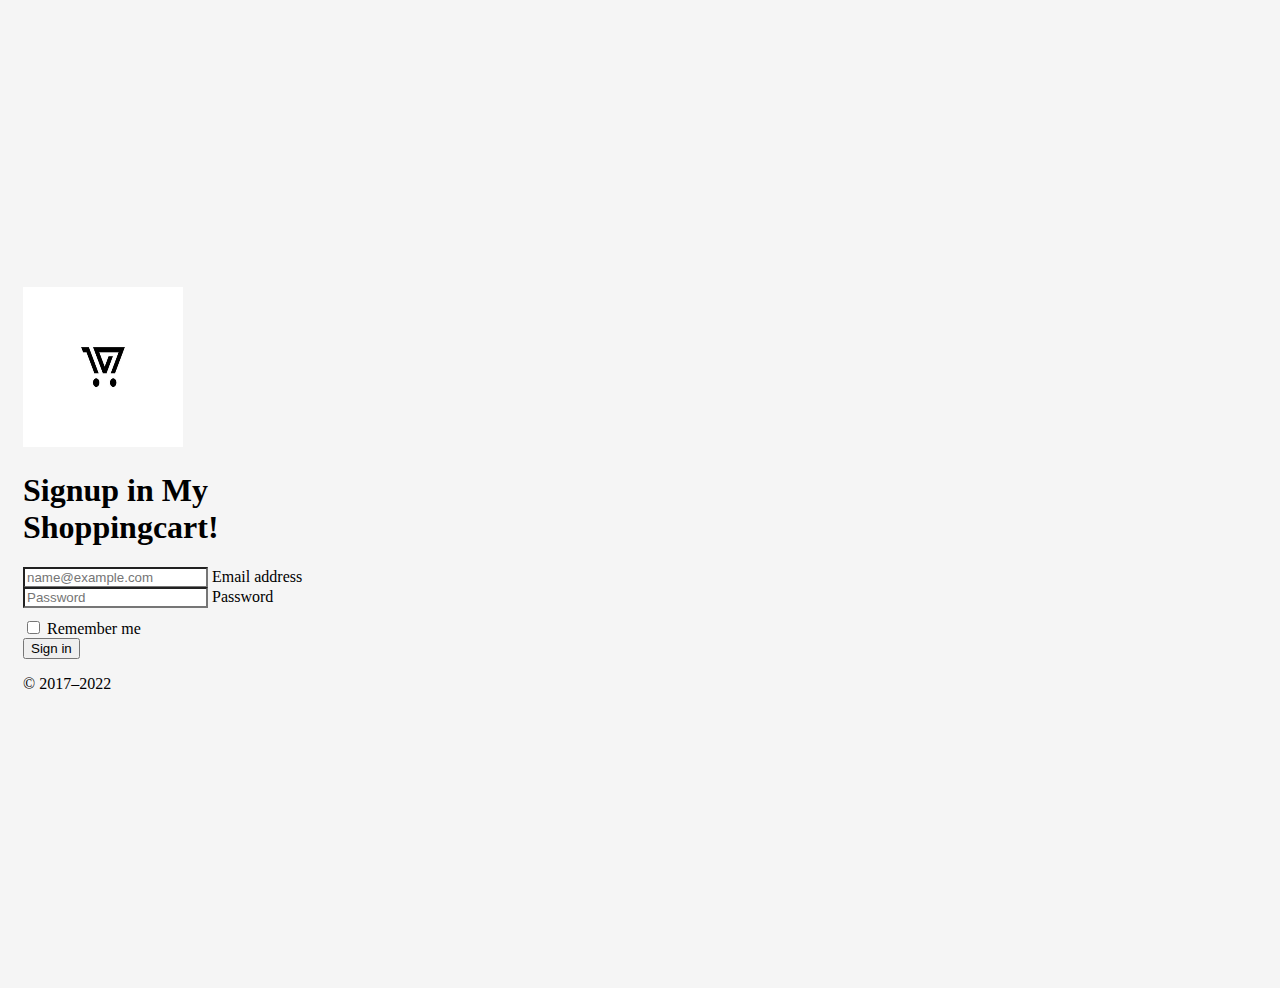
<file: signup.html>
<!doctype html>
<html lang="en">
  <head>
    <meta charset="utf-8">
    <meta name="viewport" content="width=device-width, initial-scale=1">
    <meta name="description" content="">
    <meta name="author" content="Mark Otto, Jacob Thornton, and Bootstrap contributors">
    <meta name="generator" content="Hugo 0.98.0">
    <title>Signin Template · Bootstrap v5.2</title>

    <link rel="canonical" href="https://getbootstrap.com/docs/5.2/examples/sign-in/">

    

    

    <link href="https://cdn.jsdelivr.net/npm/bootstrap@5.2.0-beta1/dist/css/bootstrap.min.css" rel="stylesheet" integrity="sha384-0evHe/X+R7YkIZDRvuzKMRqM+OrBnVFBL6DOitfPri4tjfHxaWutUpFmBp4vmVor" crossorigin="anonymous">

    <!-- Favicons -->
<link rel="apple-touch-icon" href="/docs/5.2/assets/img/favicons/apple-touch-icon.png" sizes="180x180">
<link rel="icon" href="/docs/5.2/assets/img/favicons/favicon-32x32.png" sizes="32x32" type="image/png">
<link rel="icon" href="/docs/5.2/assets/img/favicons/favicon-16x16.png" sizes="16x16" type="image/png">
<link rel="manifest" href="/docs/5.2/assets/img/favicons/manifest.json">
<link rel="mask-icon" href="/docs/5.2/assets/img/favicons/safari-pinned-tab.svg" color="#712cf9">
<link rel="icon" href="/docs/5.2/assets/img/favicons/favicon.ico">
<meta name="theme-color" content="#712cf9">


    <style>
      .bd-placeholder-img {
        font-size: 1.125rem;
        text-anchor: middle;
        -webkit-user-select: none;
        -moz-user-select: none;
        user-select: none;
      }

      @media (min-width: 768px) {
        .bd-placeholder-img-lg {
          font-size: 3.5rem;
        }
      }

      .b-example-divider {
        height: 3rem;
        background-color: rgba(0, 0, 0, .1);
        border: solid rgba(0, 0, 0, .15);
        border-width: 1px 0;
        box-shadow: inset 0 .5em 1.5em rgba(0, 0, 0, .1), inset 0 .125em .5em rgba(0, 0, 0, .15);
      }

      .b-example-vr {
        flex-shrink: 0;
        width: 1.5rem;
        height: 100vh;
      }

      .bi {
        vertical-align: -.125em;
        fill: currentColor;
      }

      .nav-scroller {
        position: relative;
        z-index: 2;
        height: 2.75rem;
        overflow-y: hidden;
      }

      .nav-scroller .nav {
        display: flex;
        flex-wrap: nowrap;
        padding-bottom: 1rem;
        margin-top: -1px;
        overflow-x: auto;
        text-align: center;
        white-space: nowrap;
        -webkit-overflow-scrolling: touch;
      }
    </style>

    
    <!-- Custom styles for this template -->
    <link href="./public/css/signup.css" rel="stylesheet">
  </head>
  <body class="text-center">
    
<main action="/" class="form-signin w-100 m-auto" method="POST">
  <form>
    <img class="mb-4" src="./public/images/V+shopping cart.jpg" alt="" width="160" height="160">
    <h1 class="h3 mb-3 fw-normal">Signup in My Shoppingcart!</h1>

    <div class="form-floating">
      <input type="email" name="email" class="form-control" id="floatingInput" placeholder="name@example.com">
      <label for="floatingInput">Email address</label>
    </div>
    <div class="form-floating">
      <input type="password" name="password" class="form-control" id="floatingPassword" placeholder="Password">
      <label for="floatingPassword">Password</label>
    </div>

    <div class="checkbox mb-3">
      <label>
        <input type="checkbox" value="remember-me"> Remember me
      </label>
    </div>
    <button class="w-100 btn btn-lg btn-primary" type="submit">Sign in</button>
    <p class="mt-5 mb-3 text-muted">&copy; 2017–2022</p>
  </form>
</main>


    
  </body>
</html>
</file>
<file: style.css>
html {
    font-family: var(--ff-urbanist);
    font-size: 10px;
    scroll-behavior: smooth;
  } 

 body {
    background-color: var(--white);
    color: var(--gray-web);
    font-size: 1.6rem;
    font-weight: var(--fw-500);
    line-height: 0.6;
 } 


 .container { 
    padding-inline: 15px;
    width: 100%;
    height: 100%; 
} 

 /* .navbar{
    display: flex;
    align-items: center;
    position: sticky;
    top: 0px;
    margin-left: 250px; 
}

.navbar ul li a:hover{
  border: 2px solid black;
  margin: 5px;
  padding: 2px;
  /* cursor: pointer; */
  /* display: ; */
  /* position: sticky; */
}

/*.header{
    position: relative;
    padding-block-end: 0px;
}

.header-top{
    position:absolute;
    bottom: 0;
    left: 0;
    width: 100%;
    background-color: var(--white);
    padding: 0px;
    z-index: 4;
}

.header-top .container{
    display: inline-block;
    justify-content: space-between;
    align-items: center;
    gap: 20px;
} */

/* .nav-open-btn{
    width: 26px;
    display: grid;
    gap: 6px;
    padding-block: 5px;
}

.nav-open-btn .line{
    height: 2px;
    background-color: var(--black);
    display: inline-block;
}

.nav-open-btn .line-1{
    width: 15px;
}

.nav-open-btn .line-3{
    width: 18px;
} */

/* .navbar ul{
    display: flex;
    font-style: var(--ff-urbanist);
}

.navbar ul li{
    list-style: none;
    font-size: 2.5rem;
} */

/* .navbar ul li a{
    display: block;
    padding: 3px 22px;
    text-decoration: none;
    border-radius: 5px;
    color: var(--white);
    left: 95px;
    top: 50%;
}  */

h1{
    font-style: var(--ff-urbanist);
    padding: 5px;
    margin-left: 65px;
}

h3{
    font-style: var(--ff-urbanist);
    margin-bottom: 30px;
    margin-left: 65px;
}

 .logo{
    height: 70px;
    margin: -20px 6px 50px -35px;
    top: 0px;

}

.btn{
    margin-left: 0%;
    font-size: x-large;
    margin-bottom: 10px;
    display: flex;
    justify-content: center;
    align-items: center;
    min-width: 50px;
    font-style: var(--ff-urbanist)
}

#right{
  margin-left: 90rem;
  display: flex;
  bottom: 100px;
  margin-bottom: 3%;
}

/* .btn:hover{
  background-color: gray;
  color: black
}

* {box-sizing:border-box} */ */

/* Slideshow container */
.slideshow-container {
  max-width: 2000px;
  position: relative;
  margin: auto;
}

/* Hide the images by default */
.mySlides {
  display: none;
  /* margin-bottom: 200px; */
}

/* Next & previous buttons */
.prev, .next {
  cursor: pointer;
  position: absolute;
  top: 50%;
  width: auto;
  margin-top: -22px;
  padding: 16px;
  color: white;
  font-weight: bold;
  font-size: 18px;
  transition: 0.6s ease;
  border-radius: 0 3px 3px 0;
  user-select: none;
}

/* Position the "next button" to the right */
.next {
  right: 0;
  border-radius: 3px 0 0 3px;
}

/* On hover, add a black background color with a little bit see-through */
.prev:hover, .next:hover {
  background-color: rgba(0,0,0,0.8);
}

/* Caption text */
.text {
  color: #f2f2f2;
  font-size: 15px;
  padding: 8px 12px;
  position: absolute;
  bottom: 8px;
  width: 100%;
  text-align: center;
}

/* Number text (1/3 etc) */
.numbertext {
  color: #f2f2f2;
  font-size: 12px;
  padding: 8px 12px;
  position: absolute;
  top: 0;
}

/* The dots/bullets/indicators */
.dot {
  cursor: pointer;
  height: 15px;
  width: 15px;
  margin: 15px 2px;
  background-color: #bbb;
  border-radius: 50%;
  display: inline-block;
  transition: background-color 0.6s ease;
}

.active, .dot:hover {
  background-color: #717171;
}

/* Fading animation */
.fade {
  animation-name: fade;
  animation-duration: 1.5s;
}

@keyframes fade {
  from {opacity: .4}
  to {opacity: 1}
}


/*-----------------------------------*\
  #COLLECTION
\*-----------------------------------*/

.collection { padding-block-start: 0; }

.collection-list {
  display: grid;
  gap: 15px;
}

.collection-card {
  background-color: var(--light-gray);
  min-height: 400px;
  padding: 40px;
  padding-block-end: 30px;
  display: flex;
  flex-direction: column;
}

.collection-card .card-title { margin-block-end: 12px; }

.collection-card .card-text {
  color: var(--white);
  font-size: var(--fs-6);
  font-weight: var(--fw-600);
  margin-block-end: auto;
}


.has-before,
.has-after {
  position: relative;
  z-index: 1;
}

.has-before::before,
.has-after::after {
  content: "";
  position: absolute;
}

.hover\:shine { overflow: hidden; }

.hover\:shine .has-bg-image {
  position: absolute;
  top: 0;
  right: 0;
  bottom: 0;
  left: 0;
  z-index: -1;
  transition: var(--transition-2);
}

.hover\:shine:is(:hover, :focus) .has-bg-image { transform: scale(1.15); }

.hover\:shine::before {
  top: 0;
  left: -140%;
  bottom: 0;
  width: 100%;
  background-image: var(--gradient);
  transform: skewX(-25deg);
  transition: var(--transition-2);
  z-index: 1;
}

.hover\:shine:is(:hover, :focus-within)::before { animation: shine 1s ease forwards; }

@keyframes shine {
  0% { transform: skewX(-25deg) translateX(0); }
  100% { transform: skewX(-25deg) translateX(250%); }
}

.btn-link {
  color: var(--black);
  font-weight: var(--fw-600);
  display: flex;
  align-items: center;
  gap: 3px;
  transition: var(--transition-1);
}


/* Popular products */
ion-icon {
  pointer-events: none;
  --ionicon-stroke-width: 25px;
}

.has-scrollbar {
  display: flex;
  gap: 15px;
  overflow-x: auto;
  padding-block-end: 15px;
  margin-block-end: 25px;
  scroll-snap-type: inline mandatory;
}

.scrollbar-item {
  min-width: 100%;
  scroll-snap-align: start;
}

.shop .title-wrapper {
  display: flex;
  flex-wrap: wrap;
  justify-content: space-between;
  align-items: center;
  gap: 18px;
  margin-block-end: 0px;
  margin-top: 60px;
}

.shop .btn-link:is(:hover, :focus) { color: var(--hoockers-green); }

.shop-card .card-banner {
  position: relative;
  overflow: hidden;
}

.shop-card .badge .badge-danger{
  position: absolute;
  top: 20px;
  left: 20px;
}

.shop-card .card-actions {
  position: absolute;
  top: 50%;
  right: 0;
  transform: translate(0, -50%);
  display: grid;
  gap: 10px;
  opacity: 0;
  transition: var(--transition-2);
}

.shop-card .action-btn{
  background-color: var(--white);
  font-size: 24px;
  padding: 12px;
  border-radius: 50%;
  transition: var(--transition-1);
}

.shop-card .action-btn img{
  background-color: white;
}

.shop-card .action-btn:is(:hover, :focus) {
  background-color: black;
  color: white;
}

.shop-card:is(:hover, :focus-within) .card-actions {
  opacity: 1;
  transform: translate(-20px, -50%);
}

.shop-card .card-content {
  padding-block: 20px;
  text-align: center;
}

.shop-card :is(.price, .card-rating, .rating-wrapper) {
  display: flex;
  justify-content: center;
  align-items: center;
  gap: 5px;
}

.shop-card .del {
  font-size: var(--fs-9);
  font-weight: var(--fw-400);
}

.shop-card .price .span {
  color: var(--black);
  font-weight: var(--fw-700);
}

.shop-card .card-title {
  color: var(--black);
  font-size: var(--fs-7);
  font-weight: var(--fw-500);
  margin-block-end: 8px;
  transition: var(--transition-1);
}

.shop-card .card-title:is(:hover, :focus) {
  text-decoration: underline;
  color: var(--hoockers-green);
}

.shop-card .rating-wrapper {
  gap: 2px;
  color: var(--hoockers-green);
  font-size: 15px;
}

.shop-card .rating-text {
  font-size: var(--fs-8);
  font-weight: var(--fw-400);
  line-height: 1;
}

.img-cover{
  margin-left: 265px;
}


/* Popular Products */
#container{
  width:236px;
  height: 250px; 
}

.row {
  --bs-gutter-x: 1.5rem;
  --bs-gutter-y: 0;
  display: flex;
  flex-wrap: nowrap;
  margin-left: calc(var(--bs-gutter-x)*-.5);
  margin-right: calc(var(--bs-gutter-x)*-.5);
  margin-top: calc(var(--bs-gutter-y)*-1);
}

.mb-6 {
  margin-bottom: 1.5rem!important;
}

.col-12 {
  flex: 0 0 auto;
  width: 100%;
}

.row>* {
  flex-shrink: 0;
  margin-top: var(--bs-gutter-y);
  max-width: 100%;
  padding-left: calc(var(--bs-gutter-x)*.5);
  padding-right: calc(var(--bs-gutter-x)*.5);
  width: 100%;
}

/* .mb-0 {
  margin-bottom: 0!important;
} */

/* .h2, .h3, .h4, h2, h3, h4 {
  letter-spacing: -.03rem;
} */

.g-4, .gy-4 {
    --bs-gutter-y: 1rem;
}

.g-4, .gx-4 {
    --bs-gutter-x: 1rem;
}

.card-product {
  transition: .2s;
  -moz-transition: .2s;
  -webkit-transition: .2s;
  -o-transition: .2s;
}

.card {
  --bs-card-spacer-y: 1rem;
  --bs-card-spacer-x: 1rem;
  --bs-card-title-spacer-y: 0.5rem;
  --bs-card-border-width: 1px;
  --bs-card-border-color: var(--bs-border-color-translucent);
  --bs-card-border-radius: 0.375rem;
  --bs-card-box-shadow: ;
  --bs-card-inner-border-radius: calc(0.375rem - 1px);
  --bs-card-cap-padding-y: 0.5rem;
  --bs-card-cap-padding-x: 1rem;
  --bs-card-cap-bg: rgba(0,0,0,.03);
  --bs-card-cap-color: ;
  --bs-card-height: ;
  --bs-card-color: ;
  --bs-card-bg: #fff;
  --bs-card-img-overlay-padding: 1rem;
  --bs-card-group-margin: 0.75rem;
  word-wrap: break-word;
  background-clip: border-box;
  background-color: var(--bs-card-bg);
  border: var(--bs-card-border-width) solid var(--bs-card-border-color);
  border-radius: var(--bs-card-border-radius);
  display: flex;
  flex-direction: column;
  height: var(--bs-card-height);
  min-width: 0;
  position: relative;
}

.card-body {
  color: var(--bs-card-color);
  flex: 1 1 auto;
  padding: var(--bs-card-spacer-y) var(--bs-card-spacer-x);
}

.text-center {
  text-align: center!important;
}

.position-relative {
  position: relative!important;
}

.start-0 {
  left: 0!important;
}

.top-0 {
  top: 0!important;
}
.position-absolute {
  position: absolute!important;
}

.bg-danger {
  --bs-bg-opacity: 1;
  background-color: rgba(var(--bs-danger-rgb),var(--bs-bg-opacity))!important;
}

.badge {
  --bs-badge-padding-x: 0.65em;
  --bs-badge-padding-y: 0.35em;
  --bs-badge-font-size: 0.75em;
  --bs-badge-font-weight: 700;
  --bs-badge-color: #fff;
  --bs-badge-border-radius: 0.375rem;
  border-radius: var(--bs-badge-border-radius);
  color: var(--bs-badge-color);
  display: inline-block;
  font-size: var(--bs-badge-font-size);
  font-weight: var(--bs-badge-font-weight);
  line-height: 1;
  padding: var(--bs-badge-padding-y) var(--bs-badge-padding-x);
  text-align: center;
  vertical-align: baseline;
  white-space: nowrap;
}

a, a:hover{
  text-decoration: none;
}

svg:hover{
  color: #0aad0a;
}

.mb-3{
  margin-bottom: 0.75rem !important;
}

.img-fluid .img-thumbnail{
  height: auto;
  max-width: 100%;
}

img, svg{
  vertical-align: middle;
}

.card-product .card-product-action{
  bottom: 15%;
  left: 50%;
  opacity: 0;
  position: absolute;
  transform: translateX(-50%) translateY(-50%);
  transition: all .3s ease 0s;
  visibility: hidden;
  width: 100%;
  z-index: 9;
}

.md-1{
  margin-bottom: 0.25rem !important;
}

.card-product .btn-action{
  align-items: center;
  background-color: #fff;
  border-radius: 0.5rem;
  /* box-shadow: 0 0.5rem 2srem rgb(0, 0, 0 / 1); */
  color: #21313c;
  display: inline-flex;
  font-size: 14px;
  height: 34px;
}

.card-product .btn-action:hover{
  background-color: green;
}

.text-muted{
  --bs-text-opacity: 1;
  color: #5c6c75;
}

.text-decoration-none{
  text-decoration: none !important;
}

.fs-6{
  font-size: .875rem !important;
}

.btn-group-sm>.btn, .btn-sm {
  --bs-btn-padding-y: 0.25rem;
  --bs-btn-padding-x: 0.5rem;
  --bs-btn-font-size: 0.765625rem;
  --bs-btn-border-radius: 0.25rem;
}

.btn {
  margin-left: 0%;
  font-size: x-large;
  margin-bottom: 10px;
  display: flex;
  justify-content: center;
  align-items: center;
  min-width: 60px;
  font-style: var(--ff-urbanist);
} 

.bi-heart::before {
  content: "\f417";
}

.card-product:hover .card-hidden, .card-product:hover .card-product-action {
  opacity: 1;
  visibility: visible;
}

*, :after, :before {
  box-sizing: border-box;
}

/* Counter */
.bg-cover {
  background-position: 50%!important;
  background-repeat: no-repeat!important;
  background-size: cover!important;
}

.py-13 {
  padding-bottom: 0rem!important;
  padding-top: 0rem!important;
  margin-top: 15rem;
}

.container-1{
  margin-left: auto;
  margin-right: auto;
  padding-left: var(--bs-gutter-x,1rem);
  padding-right: var(--bs-gutter-x,1rem);
  width: 100%;
}

.justify-content-end {
  justify-content: flex-end!important;
}

.row-1 {
  --bs-gutter-x: 2rem;
  --bs-gutter-y: 0;
  display: flex;
  flex-wrap: wrap;
  margin-left: calc(var(--bs-gutter-x)*-.5);
  margin-right: calc(var(--bs-gutter-x)*-.5);
  margin-top: calc(var(--bs-gutter-y)*-1);
}

.col-12 {
  flex: 0 0 auto;
  width: 100%;
}

.mb-7 {
  margin-bottom: 2rem!important;
  margin-top: 30px;
  font-weight: bold;
  font-style: italic;
}

.mb-9 {
  margin-bottom: 3rem!important;
}

.d-flex {
  display: flex!important;
}

.mb-9 {
  margin-bottom: 3rem!important;
}

.text-center {
  text-align: center!important;
}

.text-primary {
  --bs-text-opacity: 1;
  color: rgba(var(--bs-primary-rgb),var(--bs-text-opacity))!important;
}

.fw-bolder {
    font-weight: 600!important;
}

.fs-1 {
  font-size: 2.75rem!important;
}

.heading-xxs {
  font-size: .8125rem;
}

.heading-xxs, .heading-xxxs {
  font-weight: 500;
  letter-spacing: .02em;
  text-transform: uppercase;
}

.text-muted {
  --bs-text-opacity: 1;
  color: #767676!important;
}

.px-1 {
  padding-left: 0.25rem!important;
  padding-right: 0.25rem!important;
}

.fs-2 {
  font-size: 2.25rem!important;
}

.btn-dark {
  background-color: #1f1f1f;
  border-color: #1f1f1f;
  color: #fff;
  box-shadow: 0 0;
}

.btn {
  height: calc(3.25rem + 2px);
  white-space: nowrap;
}

.fe-arrow-right:before {
  content: "\e912";
}

#demo{
  font-size: 4rem;
  padding-top: 270px;
  margin-left: 45px;
  margin-top: 70px;
  font-weight: bold;
}

/* Footer */

ul{
  list-style-type: none;
}

.footer .logo { display: none; }

.footer {
  background-color: var(--cultured-1);
  padding-block: 70px;
}

.footer-top {
  display: flex;
  gap: 40px;
  margin-block-end: 60px;
}

.footer-list-title {
  color: var(--black);
  font-size: 15px;
  font-weight: 600;
  margin-block-end: 10px;
}

.footer-list-text { 
  font-size: 15px;
  line-height: initial; 
}

.footer-list-text .link {
  display: inline-block;
  color: var(--black);
  font-weight: 600;
  text-decoration: underline;
  transition: var(--transition-1);
  line-height: normal;
}

.footer-list-text .link:is(:hover, :focus) { color: var(--hoockers-green); }

.footer-list-text.bold {
  color: var(--black);
  font-weight: 800;
  margin-block: 15px 2px;
}

.footer-link {
  font-size: 15px;
  padding-block: 5px;
  line-height: initial;
}

.footer-link:is(:hover, :focus) { text-decoration: underline; }

.newsletter-title {
  color: var(--black);
  font-size: xx-large;
  font-weight: 600;
  line-height: 1.3;
}

.newsletter-text {
  font-size: var(--fs-7);
  line-height: 2;
  margin-block: 10px 35px;
}

.newsletter-form { position: relative; }

.email-field {
  background-color: var(--white);
  font-size: var(--fs-7);
  padding: 12px 18px;
  padding-inline-end: 145px;
  border: 1px solid;
  border-radius: 10px;
  outline: none;
  transition: var(--transition-1);
}

.email-field::placeholder { color: var(--spanish-gray); }

.email-field:focus { border-color: var(--black); }

.newsletter-form .btn {
  position: absolute;
  top: 0;
  right: 0;
  bottom: 0;
}

.copyright { font-size: var(--fs-7); }

.footer-bottom .wrapper {
  display: flex;
  flex-wrap: wrap;
  justify-content: flex-start;
  align-items: center;
  gap: 15px;
  margin-block-end: 20px;
}

.social-list {
  display: flex;
  gap: 20px;
}

.social-link {
  color: var(--black);
  font-size: 18px;
  transition: var(--transition-1);
}

.social-link:is(:hover, :focus) { color: var(--hoockers-green); }

.footer-bottom > img {
  max-width: max-content;
  display: block;
  margin-left: 820px;
  margin-top: -160px;
}







.footer .logo { display: block; }

  .footer { padding-block: 100px 80px; }

  .footer-top {
    grid-template-columns: 0.4fr 0.4fr 0.4fr 1fr;
    margin-block-end: 120px;
  }

  .footer-list:last-child { grid-column: auto; }

  .footer .logo img { 
    width: 190px;
    margin-left: 500px;
    margin-top: -75px;
   }

.h2{
  font-size: 3rem;
}

button{
  gap: 20px;
  border: none;
  cursor: pointer;
  background: none;
}

button:hover{ color: black; }
/* 
/**
 * responsive for larger than 575px screen
 */

 @media (min-width: 400px) {

  /* .container {
    max-width: 540px;
    width: 100%;
    margin-inline: auto;
  } */

  .img-cover {
    margin-left: -81px;
  } 

  /* .logo{
    width: 50px;
    margin-left: 500px;
    height: 50px;
  } */


 }


/**
 * responsive for larger than 768px screen
 */

 @media (min-width: 800px) {

  /* .container { max-width: 500px; } */

  /**
   * COLLECTION
   */

   /* .collection-card { min-height: 450px; } */

   .img-cover {
    margin-left: 265px;
  } 


   /**
   * FOOTER
   */

  /* .footer-top { grid-template-columns: repeat(3, 1fr); }

  .footer-list:last-child { grid-column: 1 / 4; }

  .footer-bottom {
    display: flex;
    justify-content: space-between;
    align-items: center;
  }

  .footer-bottom .wrapper { margin-block-end: 0; } */

}




/**
 * responsive for larger than 992px screen
 */

 @media screen and(mix-width: 300px) {

  /* .has-bg-image{
    height: 70%;
    width: 100%;
  } */

  .img-cover{
    margin-left: -81px;
  }



  .container { max-width: 960px; }

  /**
   * COLLECTION
   */

   /* .collection-list {
    grid-template-columns: repeat(3, 1fr);
    gap: 30px;
  } */


   
 
 }
 
  @media screen and (max-width: 1200px) {
   
   .container { max-width: 1300px; }




   /* .navbar .navbar-list {
    display: flex;
    justify-content: center;
    gap: 25px;
    left: 50px;
  } */

   /**
   * HERO
   */

   /* .hero-card { padding: 120px 100px; }

   .hero-text { max-width: 40ch; }
  */

  .img-cover {
    margin-left: 265px;
  } 


 



  

  /* .header{
    width: 100%;
  } */

  /* /**
   * FOOTER
   */

   .footer .logo { display: block; }

   .footer { padding-block: 100px 80px; }
 
   .footer-top {
     grid-template-columns: 0.4fr 0.4fr 0.4fr 1fr;
     margin-block-end: 120px;
     flex-direction: column;
   }
 
   .footer-list:last-child { grid-column: auto; }
 
   .footer .logo img { 
    width: 190px;
    margin-left: 200px;
   }
   

   .email-field{
    padding-inline-end: 5px;
   }

   .footer-bottom > img{
    margin-left: 7px;
    margin-top: -97px;
   } 


}
</file>
<file: public/css/signup.css>
html,
body {
  height: 100%;
} 

body {
  display: flex;
  align-items: center;
  padding-top: 40px;
  padding-bottom: 40px;
  background-color: #f5f5f5;
}

.form-signin {
  max-width: 330px;
  padding: 15px;
}

.form-signin .form-floating:focus-within {
  z-index: 2;
}

.form-signin input[type="email"] {
  margin-bottom: -1px;
  border-bottom-right-radius: 0;
  border-bottom-left-radius: 0;
}

.form-signin input[type="password"] {
  margin-bottom: 10px;
  border-top-left-radius: 0;
  border-top-right-radius: 0;
}
</file>
